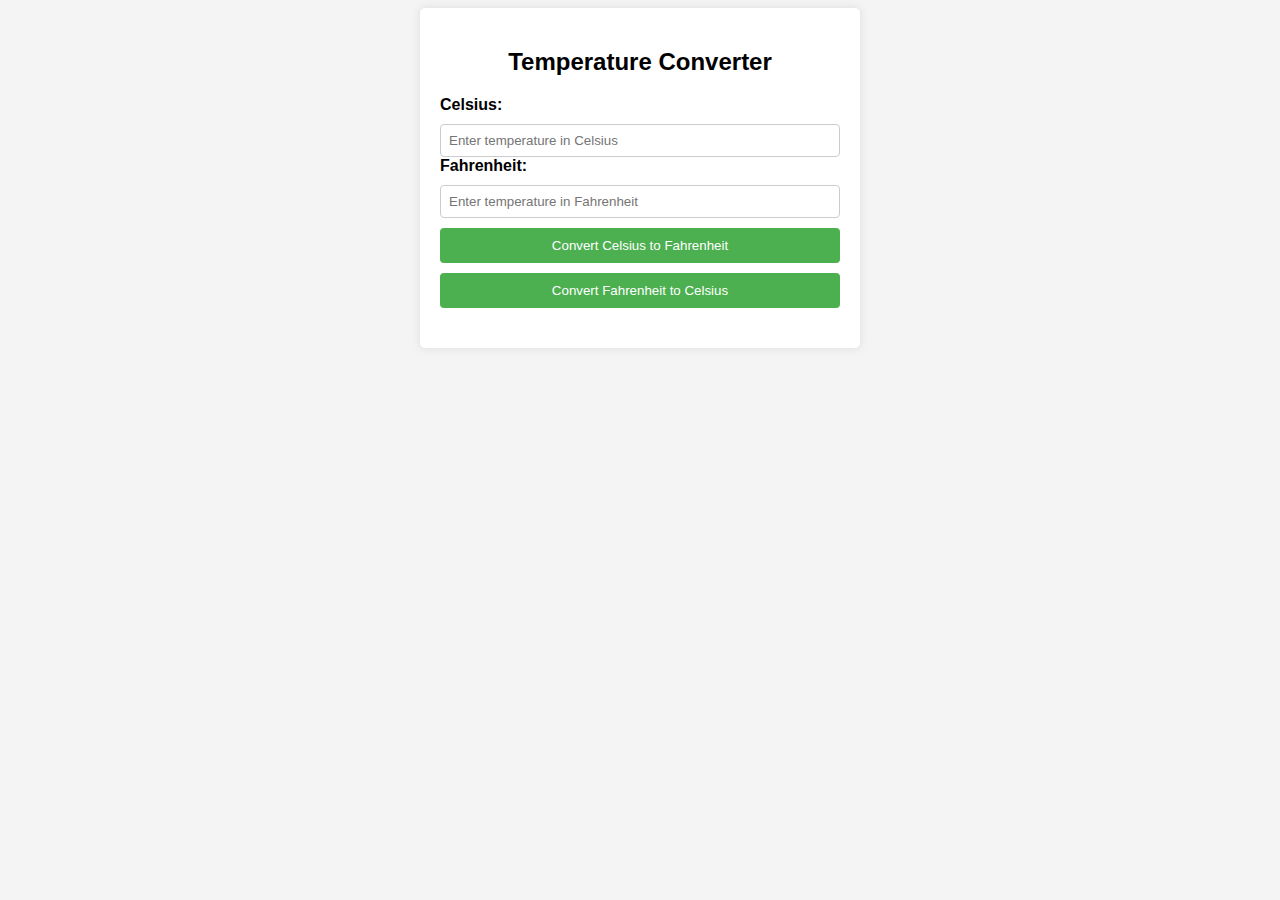
<file: Temperature_convertor/index.html>
<!DOCTYPE html>
<html>
<head>
  <style>
    body {
      font-family: Arial, sans-serif;
      background-color: #f4f4f4;
    }

    .container {
      max-width: 400px;
      margin: 0 auto;
      padding: 20px;
      background-color: #fff;
      border-radius: 5px;
      box-shadow: 0 0 10px rgba(0, 0, 0, 0.1);
    }

    h2 {
      text-align: center;
    }

    label {
      display: block;
      margin-bottom: 10px;
      font-weight: bold;
    }

    input[type="number"] {
      width: 100%;
      padding: 8px;
      border: 1px solid #ccc;
      border-radius: 4px;
      box-sizing: border-box;
    }

    .btn {
      display: block;
      width: 100%;
      padding: 10px;
      margin-top: 10px;
      background-color: #4caf50;
      color: #fff;
      text-align: center;
      text-decoration: none;
      border: none;
      border-radius: 4px;
      cursor: pointer;
    }

    .result {
      margin-top: 20px;
      text-align: center;
      font-weight: bold;
    }
  </style>
</head>
<body>
  <div class="container">
    <h2>Temperature Converter</h2>
    <label for="celsius">Celsius:</label>
    <input type="number" id="celsius" placeholder="Enter temperature in Celsius" />

    <label for="fahrenheit">Fahrenheit:</label>
    <input type="number" id="fahrenheit" placeholder="Enter temperature in Fahrenheit" />

    <button class="btn" onclick="convertCtoF()">Convert Celsius to Fahrenheit</button>
    <button class="btn" onclick="convertFtoC()">Convert Fahrenheit to Celsius</button>

    <div class="result">
      <p id="celsiusResult"></p>
      <p id="fahrenheitResult"></p>
    </div>
  </div>

  <script>
    function convertCtoF() {
      var celsius = document.getElementById("celsius").value;
      var fahrenheit = (celsius * 9) / 5 + 32;
      document.getElementById("fahrenheitResult").innerHTML =
        "Fahrenheit: " + fahrenheit.toFixed(2);
    }

    function convertFtoC() {
      var fahrenheit = document.getElementById("fahrenheit").value;
      var celsius = ((fahrenheit - 32) * 5) / 9;
      document.getElementById("celsiusResult").innerHTML =
        "Celsius: " + celsius.toFixed(2);
    }
  </script>
</body>
</html>
</file>
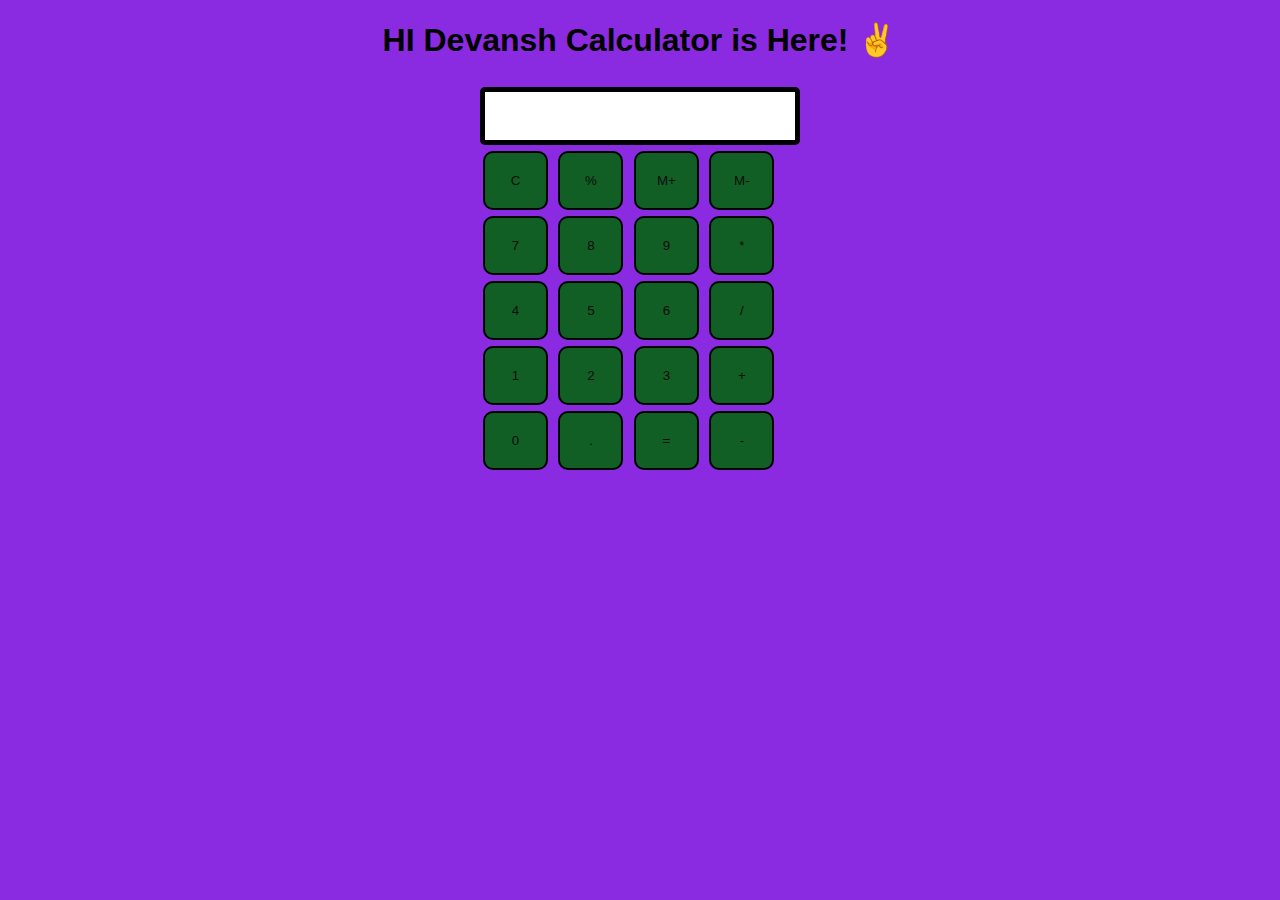
<file: Calc/calculator.html>
<!DOCTYPE html>
<html>

<head>
  <meta charset="utf-8">
  <meta name="viewport" content="width=device-width">
  <title>Calculator</title>
  <link href="style.css" rel="stylesheet" type="text/css" />
  <link href="utils.css" rel="stylesheet" type="text/css" />
</head>

<body>
  <h1 class="text-center">HI Devansh Calculator is Here! ✌️</h1>
  <div class="container flex flex-col item-center mx-auto">
   <div class="row">
     <input class="input" type="text">
     <div class="row">
        <button class="button">C</button>
        <button class="button">%</button>
        <button class="button">M+</button>
        <button class="button">M-</button>
      </div>
    <div class="row">
      <button class="button">7</button>
      <button class="button">8</button>
      <button class="button">9</button>
      <button class="button">*</button>
    </div>
    <div class="row">
      <button class="button">4</button>
      <button class="button">5</button>
      <button class="button">6</button>
      <button class="button">/</button>
    </div>
    <div class="row">
      <button class="button">1</button>
      <button class="button">2</button>
      <button class="button">3</button>
      <button class="button">+</button>
    </div>
    <div class="row">
      <button class="button">0</button>
      <button class="button">.</button>
      <button class="button">=</button>
      <button class="button">-</button>

    </div>



  </div>
  <script src="script.js"></script>
</body>

</html>
</file>
<file: Calc/style.css>
@import url('https://fonts.googleapis.com/css2?family=Roboto:ital,wght@1,300&display=swap');

html {
  background-color: blueviolet;
  height: 100%;
  width: 100%;
  font-family: 'Roboto', sans-serif;
  font-family: 'Ubuntu', sans-serif;
}

.button {
  width: 65px;
  padding: 20px;
  margin: 0 3px;
  border: 2px solid black;
  border-radius: 10px;
  cursor: pointer;
  size-adjust: 30px;
  color: rgb(14, 13, 13);
  background-color: rgb(17, 95, 36);
}

.row {
  margin: 6px 0;
}

.row input {
  border: 5px solid black;
  border-radius: 5px;
  margin: 0 0;
  padding: 10px 0;
  font-size: 24px;
}
</file>
<file: Calc/utils.css>
.text-center {
    text-align: center;
  }
  
  .mx-auto {
    margin: auto;
  }
  
  .flex {
    display: flex;
    justify-content: center;
    align-items: center;
  }
  
  .flex-col {
    flex-direction: column;
  }
</file>
